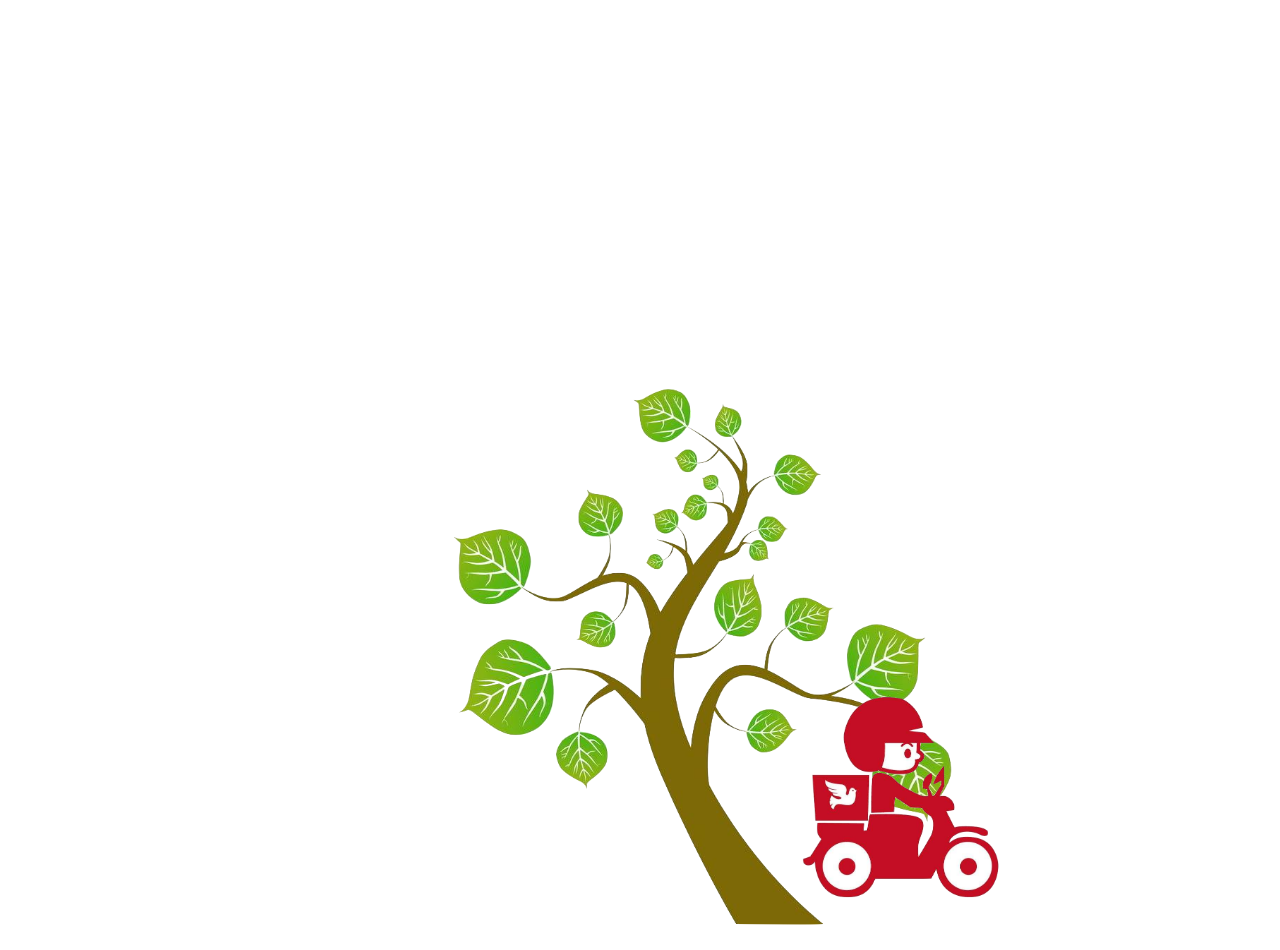
<file: animation.html>
<!DOCTYPE html>
<html>
	<head>
		<meta charset="UTF-8">
		<title></title>
		<style>
			*{
				padding: 0;
				margin: 0;
			}
			html,body{
				width: 100%;
				height: 100%;
				/*孩子比父亲大，应该怎么办*/
				overflow: hidden;
			}
			.tree{
				width: 600px;
				position: absolute;
				bottom: -50px;
				left: 400px;
			}
			.xr{
				width:200px;
				position:absolute;
				left:-200px;
				bottom: 0;
				/*指定动画的名字*/
				animation-name: run;
				/*指定动画的时间*/
				animation-duration: 5s;
				/*指定动画补间是线性变化*/
				animation-timing-function: linear;
				/*动画什么时候播放*/
				animation-fill-mode: both;
			}
			/*@keyframes run{
				from{left:-200px;}
				to{left:800px;}
			}*/
			@keyframes run{
			0%{}
			35%{left:400px;}
			60%{left:600px;}
			100%{left: 800px;}
			}
			
		</style>
		
	</head>
	<body>
		<img class="tree" src="img/tree.png" />
		<img class="xr" src="img/xr.png" />
	</body>
</html>
</file>
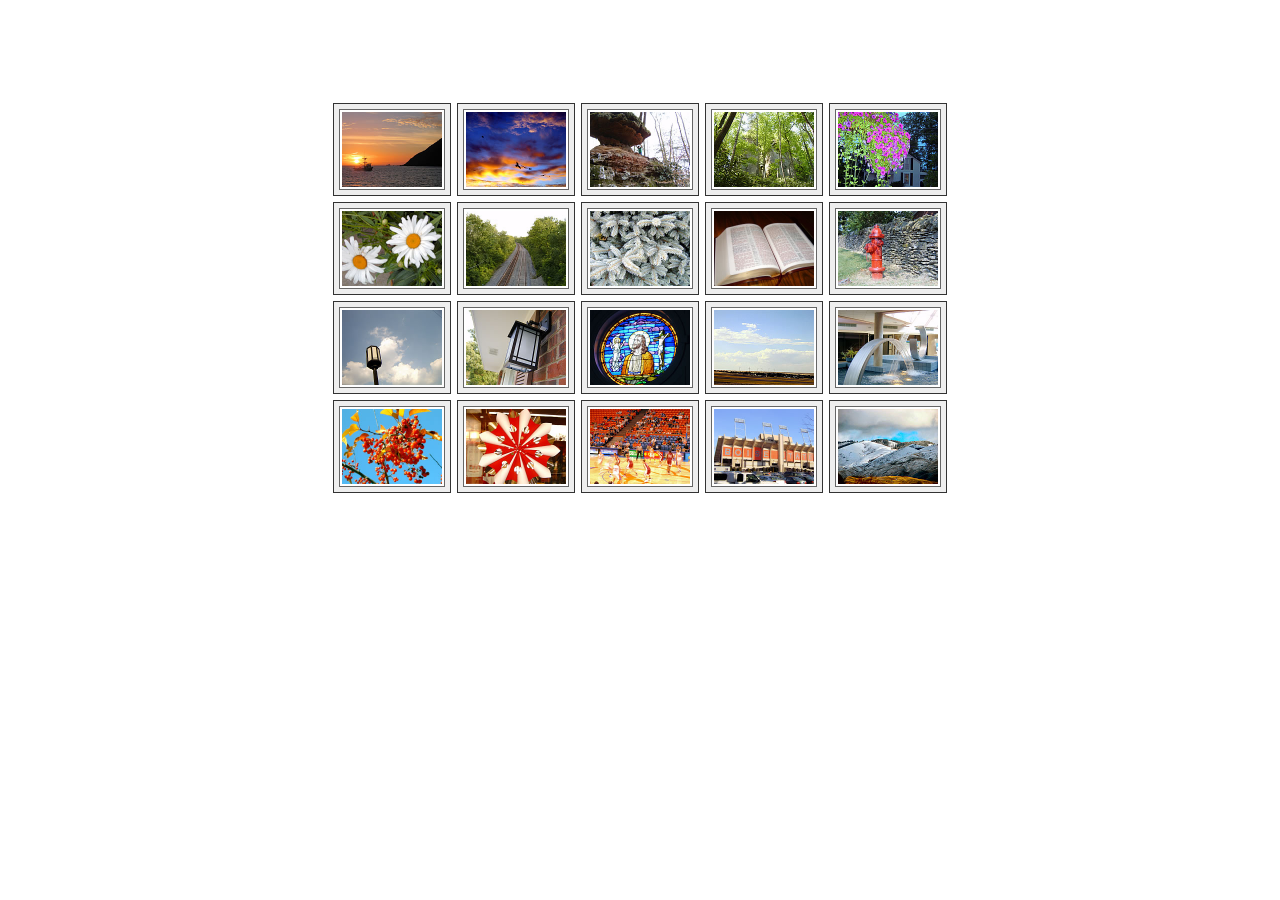
<file: photos.html>
<!DOCTYPE html>
<html>
	<head>
		<meta charset="UTF-8">
		<title></title>
		<style>
			*{
				margin:0;
				padding: 0;
			}
			ul{
				width: 620px;
				margin: 100px auto;
			}
			li{
				list-style: none;
				width: 106px;
				height: 81px;
				background: #eee;
				border:1px solid #333;
				padding: 5px;
				margin: 3px;
				float:left;
			}
			img{
				width:100px;
				height: 75px;
				padding: 2px;
				background: #fff;
				border:1px solid #666;
			}
			img:hover{
				width:200px;
				height: 150px;
				position: relative;
				top:-50px;
				left:-40px;
			}
			
			
		</style>
	</head>
	<body>
		<ul>
			<li><img src="img/photo01.jpg" /></li>
			<li><img src="img/photo02.jpg" /></li>
			<li><img src="img/photo03.jpg" /></li>
			<li><img src="img/photo04.jpg" /></li>
			<li><img src="img/photo05.jpg" /></li>
			<li><img src="img/photo06.jpg" /></li>
			<li><img src="img/photo07.jpg" /></li>
			<li><img src="img/photo08.jpg" /></li>
			<li><img src="img/photo09.jpg" /></li>
			<li><img src="img/photo10.jpg" /></li>
			<li><img src="img/photo11.jpg" /></li>
			<li><img src="img/photo12.jpg" /></li>
			<li><img src="img/photo13.jpg" /></li>
			<li><img src="img/photo14.jpg" /></li>
			<li><img src="img/photo15.jpg" /></li>
			<li><img src="img/photo16.jpg" /></li>
			<li><img src="img/photo17.jpg" /></li>
			<li><img src="img/photo18.jpg" /></li>
			<li><img src="img/photo19.jpg" /></li>
			<li><img src="img/photo20.jpg" /></li>
		</ul>
	</body>
</html>
</file>
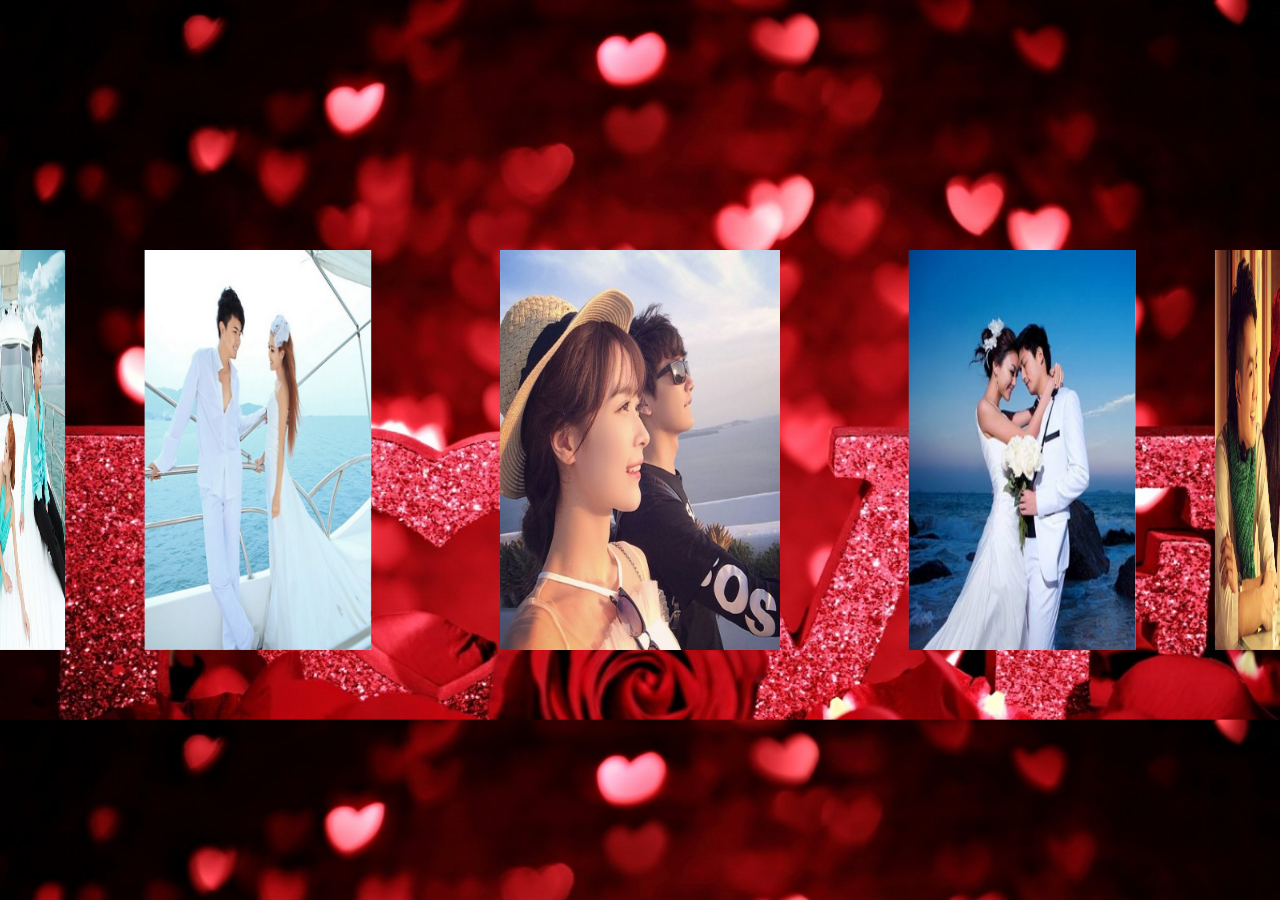
<file: photos3d.html>
<!DOCTYPE html>
<html>
	<head>
		<meta charset="UTF-8">
		<title></title>
		<style>
			*{padding: 0;margin: 0;}
			html,body{
				width:100%;
				height: 100%;
			}
			body{
				background: url(img/bg2.jpg);
				background-size: 100%;
			}
			div{
				width: 280px;
				height: 400px;
				position: fixed;
				top: 0;
				left: 0;
				bottom: 0;
				right: 0;
				margin: auto;
				transform-style: preserve-3d;
				animation: play 60s linear infinite;
			}
			@keyframes play{
				0%{
					transform: rotateX(0deg) rotateY(0deg);
				}
					25%{
					transform: rotateX(20deg) rotateY(180deg);
				}
					50%{
					transform: rotateX(0deg) rotateY(360deg);
				}
					75%{
					transform: rotateX(-20deg) rotateY(540deg);
				}
					100%{
					transform: rotateX(0deg) rotateY(720deg);
				}
			}
			div img{
				width: 280px;
				height: 400px;
				position: absolute;
			}
			div img:nth-child(1){transform: rotateY(0deg) translatez(650px);}
			div img:nth-child(2){transform: rotateY(36deg) translatez(650px);}
			div img:nth-child(3){transform: rotateY(72deg) translatez(650px);}
			div img:nth-child(4){transform: rotateY(108deg) translatez(650px);}
			div img:nth-child(5){transform: rotateY(144deg) translatez(650px);}
			div img:nth-child(6){transform: rotateY(180deg) translatez(650px);}
			div img:nth-child(7){transform: rotateY(216deg) translatez(650px);}
			div img:nth-child(8){transform: rotateY(252deg) translatez(650px);}
			div img:nth-child(9){transform: rotateY(288deg) translatez(650px);}
			div img:nth-child(10){transform: rotateY(324deg) translatez(650px);}
			
			
		</style>
	</head>
	<body>
		<div>
		<img src="img/pic1.jpg" />
		<img src="img/pic2.png" />
		<img src="img/pic3.png" />
		<img src="img/pic4.png" />
		<img src="img/pic5.jpg" />
		<img src="img/pic6.png" />
		<img src="img/pic7.png" />
		<img src="img/pic8.png" />
		<img src="img/pic9.png" />
		<img src="img/pic10.png" />
		</div>
		<audio src="raw/aaaaa.mp3" autoplay="autoplay"></audio>
	</body>
</html>
</file>
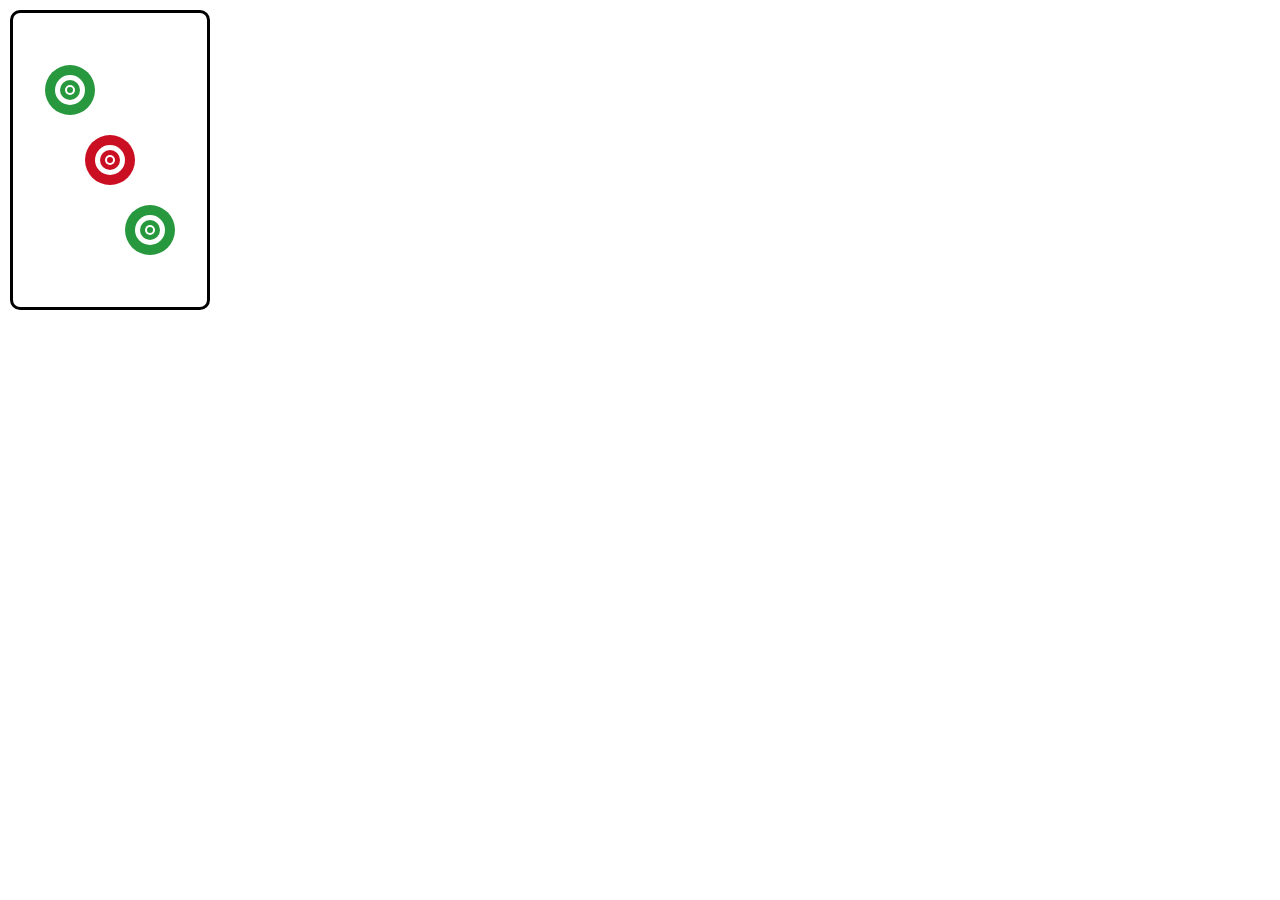
<file: wubing.html>
<!DOCTYPE html>
<html>

	<head>
		<meta charset="UTF-8">
		<title></title>
		<style>
			#basediv {
				position: absolute;
				top: 10px;
				left: 10px;
				width: 194px;
				height: 294px;
				border-width: 3px;
				border-style: solid;
				border-radius: 10px;
				border-color: #000000;
			}
			
			#bing1 {
				position: absolute;
				width: 50px;
				height: 50px;
				border-radius: 1000px;
				background-color: #CA0F22;
				top: 135px;
				left: 85px;
			}
			
			#bing1_1 {
				position: absolute;
				width: 30px;
				height: 30px;
				border-radius: 1000px;
				background-color: #ffffff;
				top: 145px;
				left: 95px;
			}
			
			#bing1_2 {
				position: absolute;
				width: 20px;
				height: 20px;
				border-radius: 1000px;
				background-color: #CA0F22;
				top: 150px;
				left: 100px;
			}
			
			#bing1_3 {
				position: absolute;
				width: 10px;
				height: 10px;
				border-radius: 1000px;
				background-color: #ffffff;
				top: 155px;
				left: 105px;
			}
			
			#bing1_4 {
				position: absolute;
				width: 6px;
				height: 6px;
				border-radius: 1000px;
				background-color: #CA0F22;
				top: 157px;
				left: 107px;
			}
			
			/*饼2*/
			/*top: 135px;
			left: 85px;*/
			#bing2 {
				position: absolute;
				width: 50px;
				height: 50px;
				border-radius: 1000px;
				background-color: #27983e;
				top: 65px;
				left: 45px;
			}
			
			#bing2_1 {
				position: absolute;
				width: 30px;
				height: 30px;
				border-radius: 1000px;
				background-color: #ffffff;
				top: 75px;
				left: 55px;
			}
			
			#bing2_2 {
				position: absolute;
				width: 20px;
				height: 20px;
				border-radius: 1000px;
				background-color: #27983e;
				top: 80px;
				left: 60px;
			}
			
			#bing2_3 {
				position: absolute;
				width: 10px;
				height: 10px;
				border-radius: 1000px;
				background-color: #ffffff;
				top: 85px;
				left: 65px;
			}
			
			#bing2_4 {
				position: absolute;
				width: 6px;
				height: 6px;
				border-radius: 1000px;
				background-color: #27983e;
				top: 87px;
				left: 67px;
			}
			/*饼3*/
			#bing3 {
				position: absolute;
				width: 50px;
				height: 50px;
				border-radius: 1000px;
				background-color: #27983e;
				top: 205px;
				left: 125px;
			}
			
			#bing3_1 {
				position: absolute;
				width: 30px;
				height: 30px;
				border-radius: 1000px;
				background-color: #ffffff;
				top: 215px;
				left: 135px;
			}
			
			#bing3_2 {
				position: absolute;
				width: 20px;
				height: 20px;
				border-radius: 1000px;
				background-color: #27983e;
				top: 220px;
				left: 140px;
			}
			
			#bing3_3 {
				position: absolute;
				width: 10px;
				height: 10px;
				border-radius: 1000px;
				background-color: #ffffff;
				top: 225px;
				left: 145px;
			}
			
			#bing3_4 {
				position: absolute;
				width: 6px;
				height: 6px;
				border-radius: 1000px;
				background-color: #27983e;
				top: 227px;
				left: 147px;
			}
		</style>
	</head>

	<body>
		<!-- 背景矩形 -->
		<div id="basediv"></div>
		<!-- 中心饼 -->
		<div id="bing1"></div>
		<div id="bing1_1"></div>
		<div id="bing1_2"></div>
		<div id="bing1_3"></div>
		<div id="bing1_4"></div>
		<!-- 左上饼 -->
		<div id="bing2"></div>
		<div id="bing2_1"></div>
		<div id="bing2_2"></div>
		<div id="bing2_3"></div>
		<div id="bing2_4"></div>
		<!-- 右上饼 -->
		<div id="bing3"></div>
		<div id="bing3_1"></div>
		<div id="bing3_2"></div>
		<div id="bing3_3"></div>
		<div id="bing3_4"></div>
		<!-- 左下饼 -->
		<div id="bing4"></div>
		<div id="bing4_1"></div>
		<div id="bing4_2"></div>
		<div id="bing4_3"></div>
		<div id="bing4_4"></div>
		<!-- 右下饼 -->
		<div id="bing5"></div>
		<div id="bing5_1"></div>
		<div id="bing5_2"></div>
		<div id="bing5_3"></div>
		<div id="bing5_4"></div>
	</body>

</html>
</file>
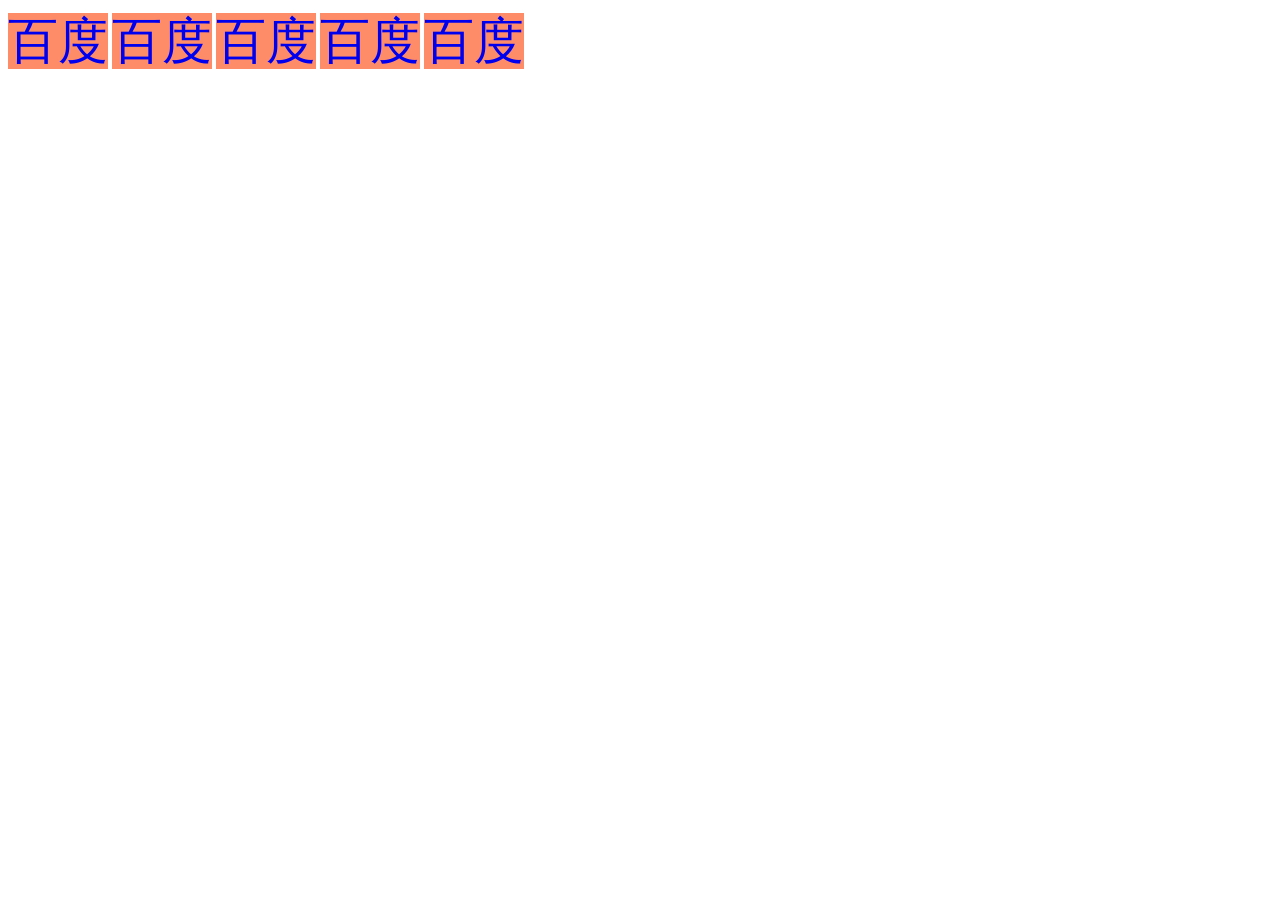
<file: 伪类.html>
<!DOCTYPE html>
<html>

	<head>
		<meta charset="UTF-8">
		<title>伪类</title>
		<style>
			/*伪类，它使得用户的行为能够得到一个及时的响应*/
			/*页面交互性强。*/
			/*具体的交互性：对象未被访问前，鼠标悬停时，对象被激活时，对象被访问过后，焦点获取时*/
			/*未被访问前*/
			/*link,hover,active,visited,focus*/
			
			a:link{
				font-size: 50px;
				text-decoration: none;
				background-color: #ff8c69;
				width: 200px;
				height: 60px;
			}
			
			a:hover {
				font-size: 50px;
				text-decoration: none;
				background-color: wheat;
				width: 200px;
				height: 60px;
			}
			
			a:active {
				font-size: 50px;
				text-decoration: none;
				background-color: #ff00ff;
				width: 200px;
				height: 60px;
			}
			
			a:visited {
				font-size: 50px;
				text-decoration: none;
				background-color: #0000ff;
				width: 200px;
				height: 60px;
			}
			
			a:focus {
				font-size: 50px;
				text-decoration: none;
				background-color: #00ff00;
				width: 200px;
				height: 60px;
			}
		</style>
	</head>

	<body>
		<a href="http://www.baidu.com/">百度</a>
		<a href="http://www.baidu.com/">百度</a>
		<a href="http://www.baidu.com/">百度</a>
		<a href="http://www.baidu.com/">百度</a>
		<a href="http://www.baidu.com/">百度</a>
	</body>

</html>
</file>
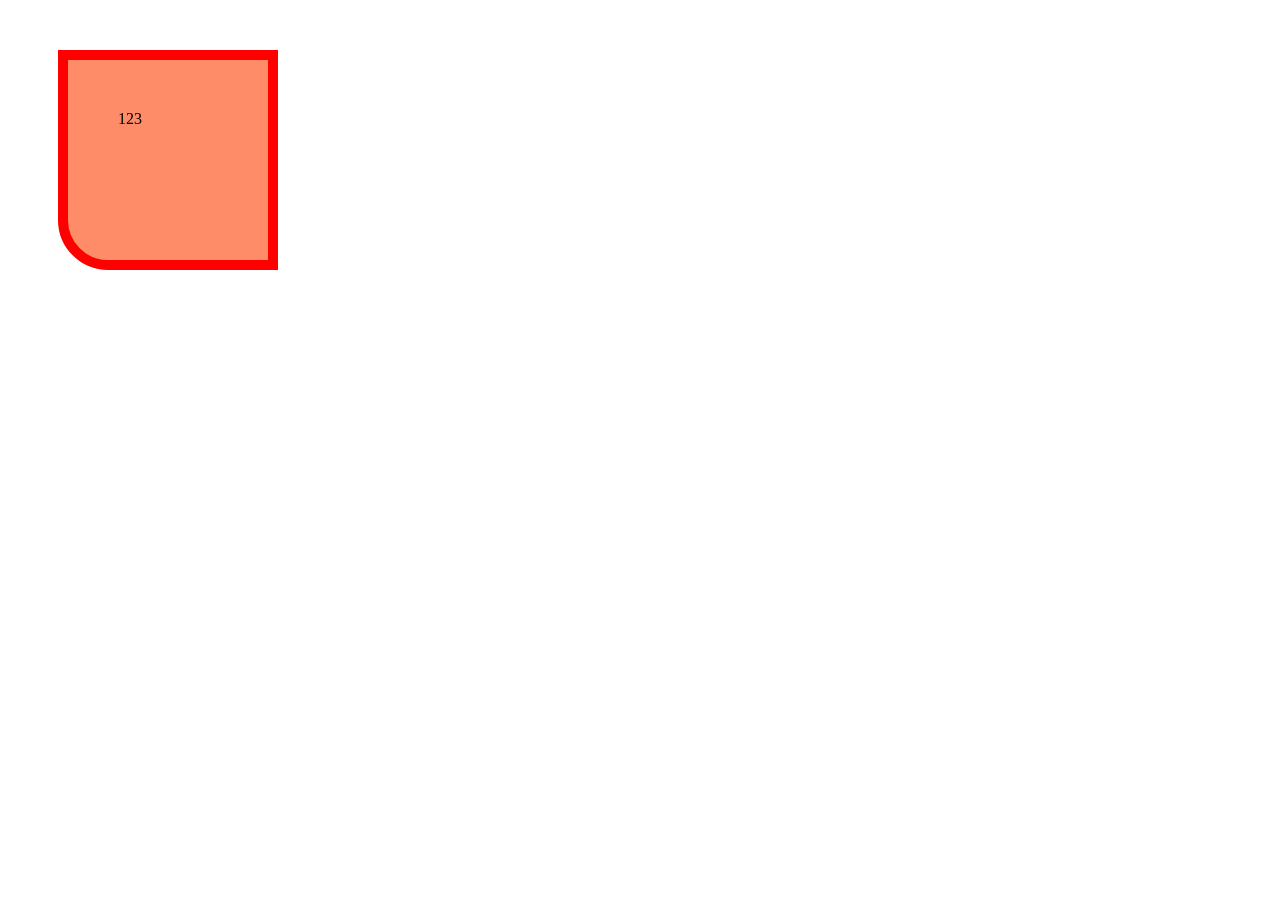
<file: 盒子模型.html>
<!DOCTYPE html>
<html>
	<head>
		<meta charset="UTF-8">
		<title></title>
		<style>
			/*盒子模型代码*/
			/*padding和margin可以分别制定上下左右*/
			/*border也是如此*/
			div{
				background: #FF8C69;
				height: 100px;
				width: 100px;
				padding: 50px;
				
				margin: 50px;
				border-style: solid;
				border-width: 10px;
				border-color: #FF0000;
				/*border-radius: 88888px;*/
				border-bottom-left-radius: 50px;
			}
		</style>
	</head>
	<body>
		<div>123</div>
	</body>
</html>
</file>
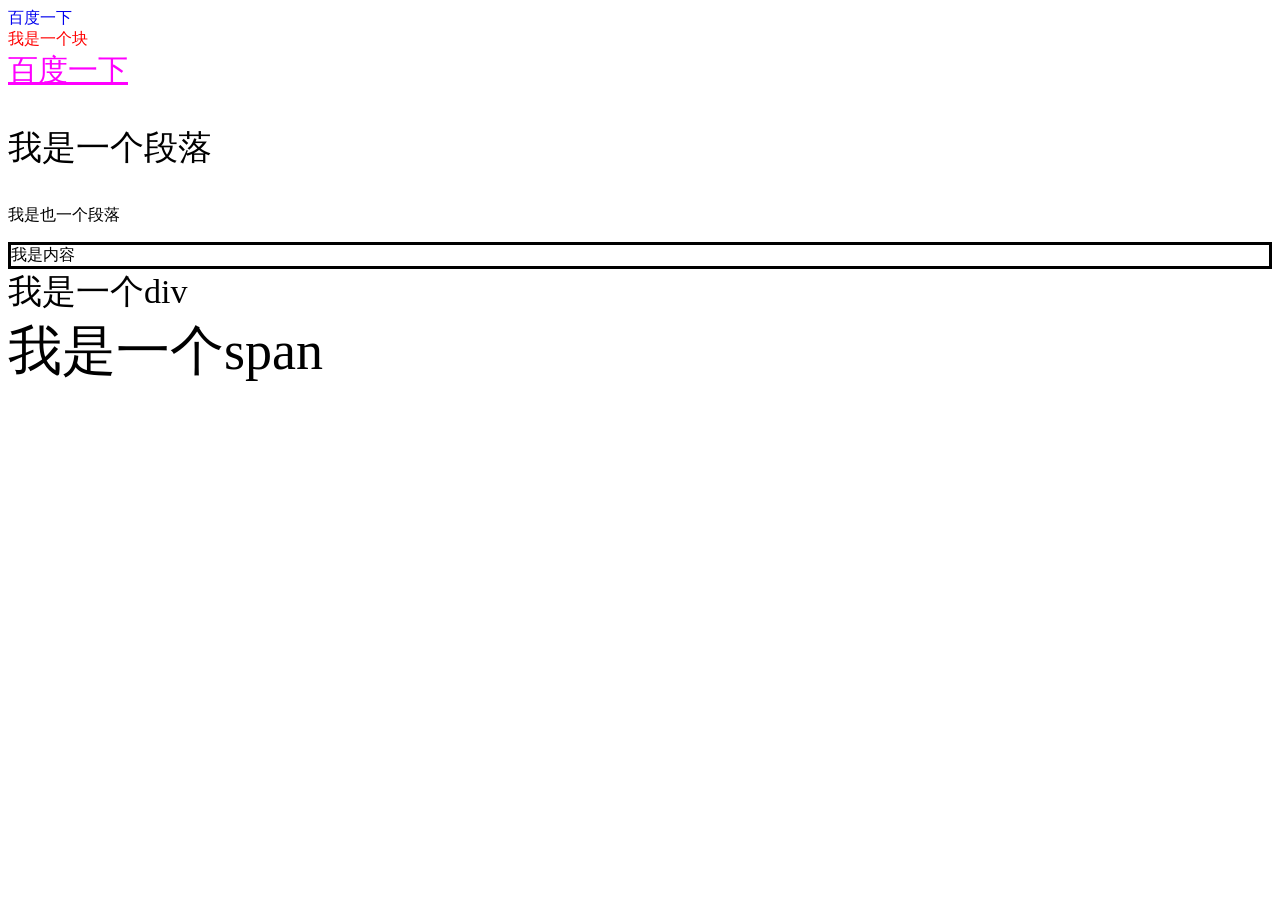
<file: 选择器.html>
<!DOCTYPE html>
<html>
	<head>
		<meta charset="UTF-8">
		<title></title>
		<style>
			/*1、标签类型选择器*/
			a{
				text-decoration: none;
			}
			/*2、包含选择符*/
			span[class=demo]{
				color:red;
			}
			/*3、内部包含选择符*/
			div a{
				text-decoration: underline;
				font-size: 30px;
				color:#ff00ff;
			}
			/*4、子对象选择符*/
			body>p{
				font-size:34px;
			}
			/*5、id选择符*/
			#content{
				border-style: solid;
			}
			/*6、类选择器*/
			.note{
				font-size: 34px;
			}
			span.note1{
				font-size: 54px;
			}
			/*分组选择器*/
			td,div,a{
				
			}
		</style>
	</head>
	<body>
		<a href="http://www.baidu.com/">百度一下</a>
		<br />
		<span class="demo">我是一个块</span>
		<div>
			<a href="http://www.baidu.com/">百度一下</a>
		</div>
		<p>我是一个段落</p>
		<div>
			<p>我是也一个段落</p>
		</div>
		<div id="content">我是内容</div>
		<div class="note">我是一个div</div>
		<span class="note1">我是一个span</span>
	</body>
</html>
</file>
